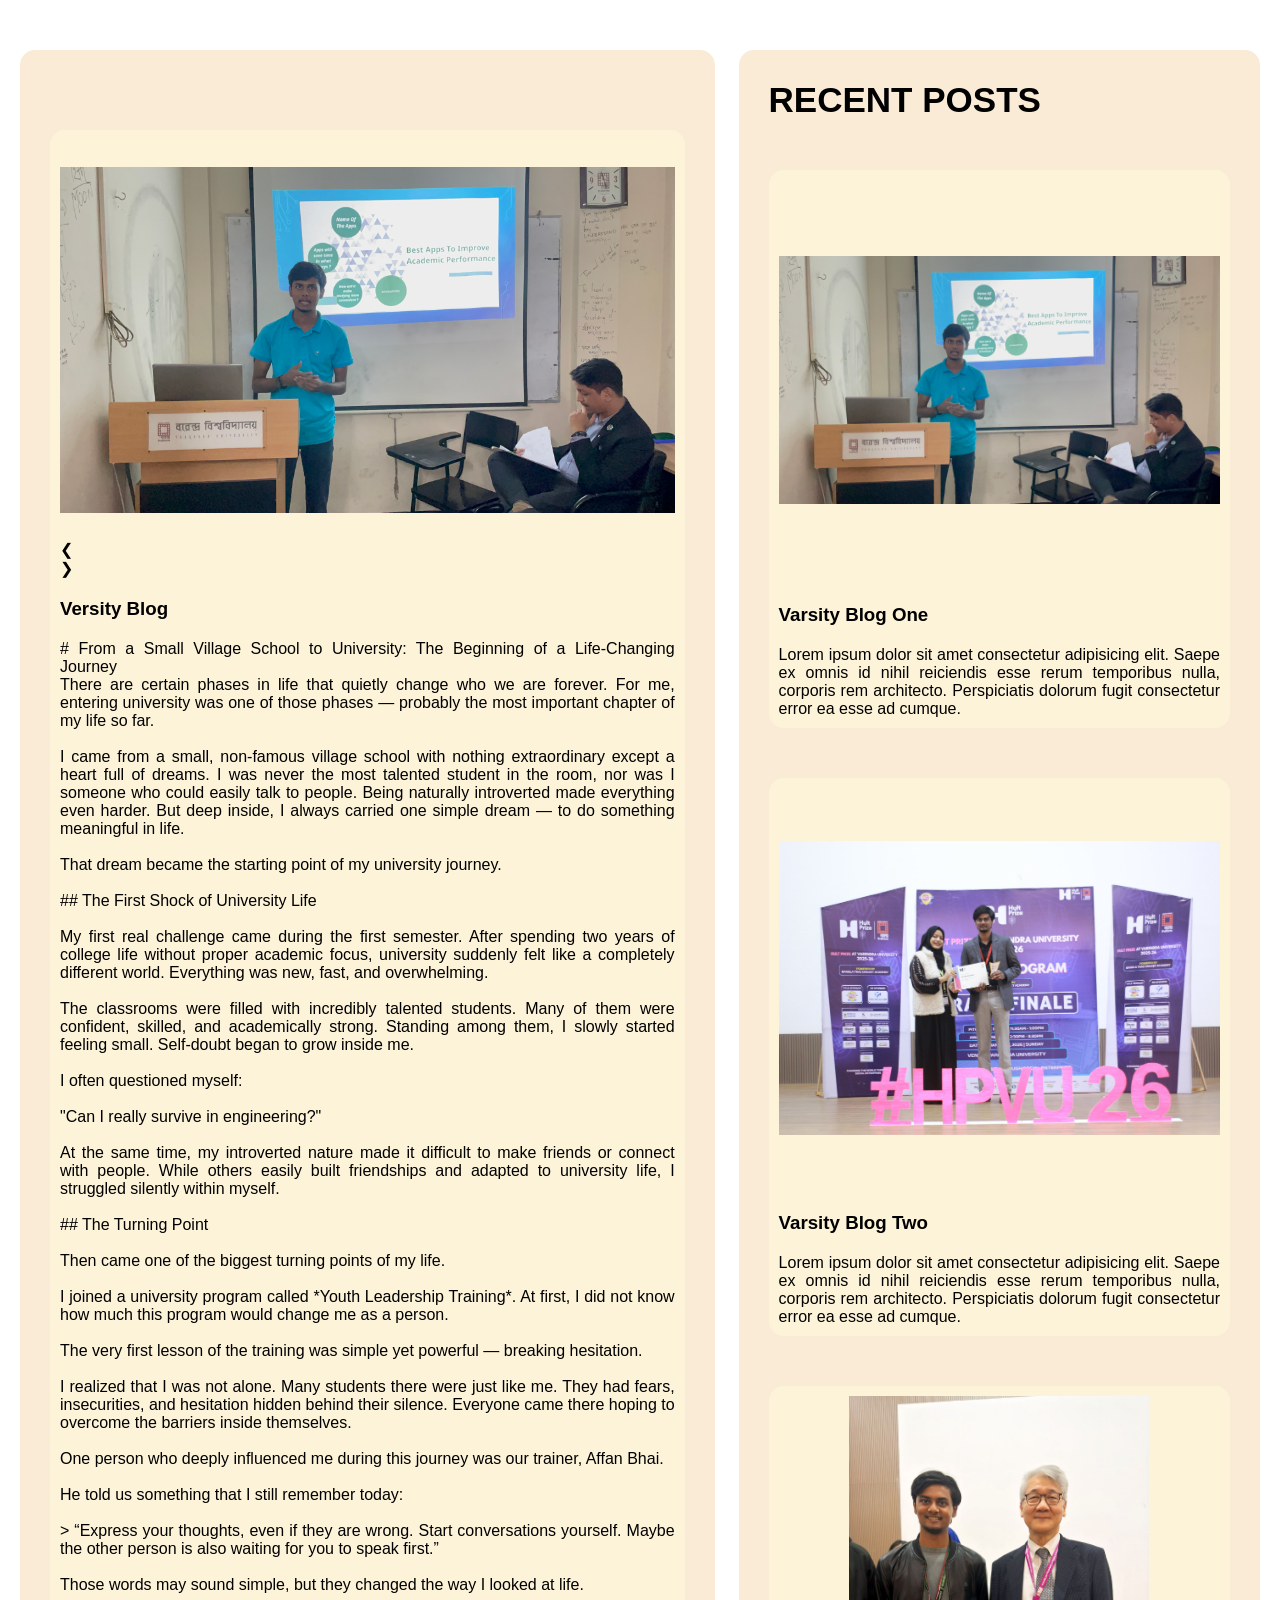
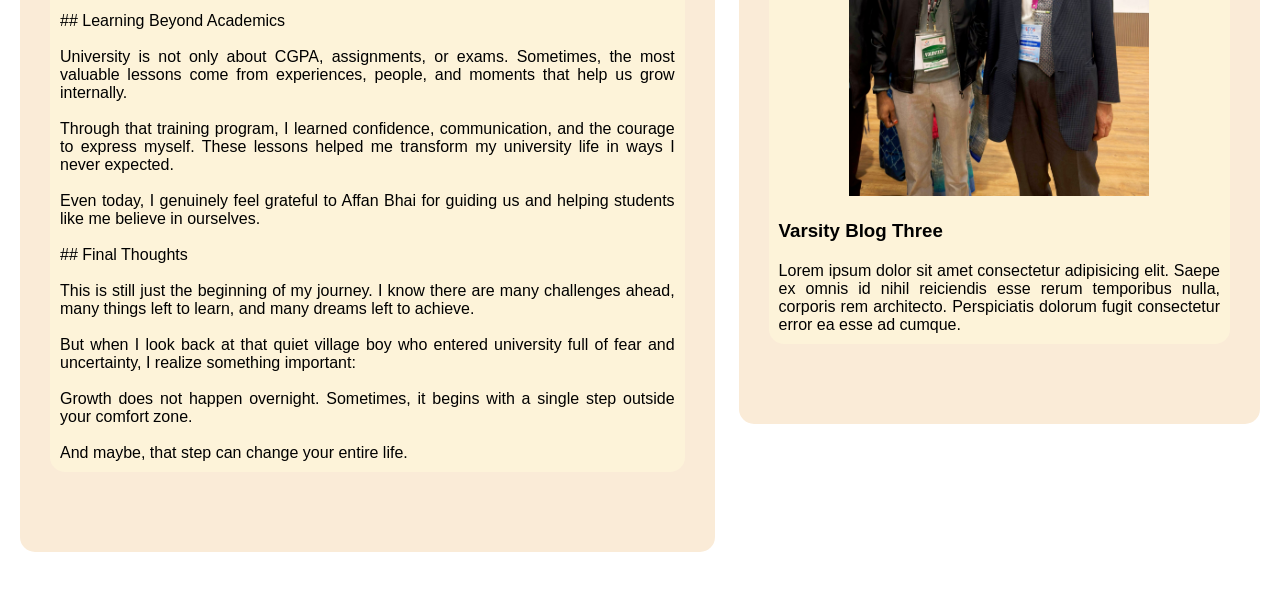
<file: more/blog/blog.html>
<!doctype html>
<html lang="en">
  <head>
    <meta charset="UTF-8" />
    <meta name="viewport" content="width=device-width, initial-scale=1.0" />
    <title>Blogs</title>
    <link rel="stylesheet" href="../../styles/blog.css" />
    <link rel="stylesheet" href="https://www.w3schools.com/w3css/5/w3.css" />
    <style>
      .mySlides {
        display: none;
      }
      .w3-left,
      .w3-right,
      .w3-badge {
        cursor: pointer;
      }
      .w3-badge {
        height: 13px;
        width: 13px;
        padding: 0;
      }
    </style>
  </head>
  <body>
    <main>
      <section class="blog-section">
        <div class="blog-section-right">
          <div class="single-blog">
            <div
              class="w3-content w3-display-container"
              style="max-width: 800px"
            >
              <img
                class="mySlides Carousel-slide-show-img"
                src="../blog/images/blog-1-image-1.jpeg"
                style="width: 100%; height: 400px; object-fit: contain;"
              />
              <img
                class="mySlides Carousel-slide-show-img"
                src="../blog/images/blog-1-image-2.jpeg"
                style="width: 100%; height: 400px; object-fit: contain"
              />
              <img
                class="mySlides Carousel-slide-show-img"
                src="../blog/images/blog-1-image-3.jpeg"
                style="width: 100%; height: 400px; object-fit: contain"
              />
              <div
                class="w3-center w3-container w3-section w3-large w3-text-white w3-display-bottommiddle"
                style="width: 100%"
              >
                <div class="w3-left w3-hover-text-khaki" onclick="plusDivs(-1)">
                  &#10094;
                </div>
                <div class="w3-right w3-hover-text-khaki" onclick="plusDivs(1)">
                  &#10095;
                </div>
                <span
                  class="w3-badge demo w3-border w3-transparent w3-hover-white"
                  onclick="currentDiv(1)"
                ></span>
                <span
                  class="w3-badge demo w3-border w3-transparent w3-hover-white"
                  onclick="currentDiv(2)"
                ></span>
                <span
                  class="w3-badge demo w3-border w3-transparent w3-hover-white"
                  onclick="currentDiv(3)"
                ></span>
              </div>
            </div>
            <h3>Versity Blog</h3>
            <p>
# From a Small Village School to University: The Beginning of a Life-Changing Journey
<br>
There are certain phases in life that quietly change who we are forever. For me, entering university was one of those phases — probably the most important chapter of my life so far.
<br><br>
I came from a small, non-famous village school with nothing extraordinary except a heart full of dreams. I was never the most talented student in the room, nor was I someone who could easily talk to people. Being naturally introverted made everything even harder. But deep inside, I always carried one simple dream — to do something meaningful in life.
<br><br>
That dream became the starting point of my university journey.
<br><br>
## The First Shock of University Life
<br><br>
My first real challenge came during the first semester. After spending two years of college life without proper academic focus, university suddenly felt like a completely different world. Everything was new, fast, and overwhelming.
<br><br>
The classrooms were filled with incredibly talented students. Many of them were confident, skilled, and academically strong. Standing among them, I slowly started feeling small. Self-doubt began to grow inside me.
<br><br>
I often questioned myself:
<br><br>
"Can I really survive in engineering?"
<br><br>
At the same time, my introverted nature made it difficult to make friends or connect with people. While others easily built friendships and adapted to university life, I struggled silently within myself.
<br><br>
## The Turning Point
<br><br>
Then came one of the biggest turning points of my life.
<br><br>
I joined a university program called *Youth Leadership Training*. At first, I did not know how much this program would change me as a person.
<br><br>
The very first lesson of the training was simple yet powerful — breaking hesitation.
<br><br>
I realized that I was not alone. Many students there were just like me. They had fears, insecurities, and hesitation hidden behind their silence. Everyone came there hoping to overcome the barriers inside themselves.
<br><br>
One person who deeply influenced me during this journey was our trainer, Affan Bhai.
<br><br>
He told us something that I still remember today:
<br><br>
> “Express your thoughts, even if they are wrong. Start conversations yourself. Maybe the other person is also waiting for you to speak first.”
<br><br>
Those words may sound simple, but they changed the way I looked at life.
<br><br>
## Learning Beyond Academics
<br><br>
University is not only about CGPA, assignments, or exams. Sometimes, the most valuable lessons come from experiences, people, and moments that help us grow internally.
<br><br>
Through that training program, I learned confidence, communication, and the courage to express myself. These lessons helped me transform my university life in ways I never expected.
<br><br>
Even today, I genuinely feel grateful to Affan Bhai for guiding us and helping students like me believe in ourselves.
<br><br>
## Final Thoughts
<br><br>
This is still just the beginning of my journey. I know there are many challenges ahead, many things left to learn, and many dreams left to achieve.
<br><br>
But when I look back at that quiet village boy who entered university full of fear and uncertainty, I realize something important:
<br><br>
Growth does not happen overnight.
Sometimes, it begins with a single step outside your comfort zone.
<br><br>
And maybe, that step can change your entire life.
            </p>
          </div>
        </div>
        <div class="blog-section-left">
          <h4>RECENT POSTS</h4>
          <div class="single-blog">
            <img src="../blog/images/blog-1-image-1.jpeg" alt="" />
            <h3>Varsity Blog One</h3>
            <p>
              Lorem ipsum dolor sit amet consectetur adipisicing elit. Saepe ex
              omnis id nihil reiciendis esse rerum temporibus nulla, corporis
              rem architecto. Perspiciatis dolorum fugit consectetur error ea
              esse ad cumque.
            </p>
          </div>
          <div class="single-blog">
            <img src="../blog/images/blog-2-image-3.jpeg" alt="" />
            <h3>Varsity Blog Two</h3>
            <p>
              Lorem ipsum dolor sit amet consectetur adipisicing elit. Saepe ex
              omnis id nihil reiciendis esse rerum temporibus nulla, corporis
              rem architecto. Perspiciatis dolorum fugit consectetur error ea
              esse ad cumque.
            </p>
          </div>
          <div class="single-blog">
            <img src="../blog/images/blog-3-image-1.jpeg" alt="" />
            <h3>Varsity Blog Three</h3>
            <p>
              Lorem ipsum dolor sit amet consectetur adipisicing elit. Saepe ex
              omnis id nihil reiciendis esse rerum temporibus nulla, corporis
              rem architecto. Perspiciatis dolorum fugit consectetur error ea
              esse ad cumque.
            </p>
          </div>
        </div>
      </section>
    </main>

    <!-- JavaScript Stat -->
    <script>
      var slideIndex = 1;
      showDivs(slideIndex);

      // ✅ ADDED HERE — auto-advances the slide every 3 seconds
      setInterval(function () {
        plusDivs(1);
      }, 3000);

      function plusDivs(n) {
        showDivs((slideIndex += n));
      }

      function currentDiv(n) {
        showDivs((slideIndex = n));
      }

      function showDivs(n) {
        var i;
        var x = document.getElementsByClassName("mySlides");
        var dots = document.getElementsByClassName("demo");
        if (n > x.length) {
          slideIndex = 1;
        }
        if (n < 1) {
          slideIndex = x.length;
        }
        for (i = 0; i < x.length; i++) {
          x[i].style.display = "none";
        }
        for (i = 0; i < dots.length; i++) {
          dots[i].className = dots[i].className.replace(" w3-white", "");
        }
        x[slideIndex - 1].style.display = "block";
        dots[slideIndex - 1].className += " w3-white";
      }
    </script>
    <!-- JavaScript End -->
  </body>
</html>
</file>
<file: styles/blog.css>
* {
  margin: 0;
  padding: 0;
  box-sizing: border-box;
}

/* Blog Section Styles Start */
.blog-section {
  display: flex;
  align-items: start;
  justify-content: center;
  gap: 24px;
  padding: 50px 20px;
  font-family: "Open Sans", sans-serif;
  font-optical-sizing: auto;
  font-style: normal;
  font-variation-settings: "wdth" 100;
}

.blog-section img {
  width: 100%;
  height: 400px;
  object-fit: contain;
}

.single-blog h3 {
  margin: 20px 0px;
}

.blog-section-right {
    width: 170%;
}

.blog-section-left, .blog-section-right {
  text-align: justify;
  padding: 30px;
  background-color:  antiquewhite;
  border-radius: 15px;
}

.blog-section-left h4 {
  font-size: 35px;
  font-weight: 700;
  margin-bottom: 30px;
}

.single-blog {
    background-color: rgba(255, 248, 220, 0.667);
    padding: 10px;
    border-radius: 15px;
    margin: 50px 0px;
    cursor: pointer;
}
/* Blog Section Styles End */
</file>
